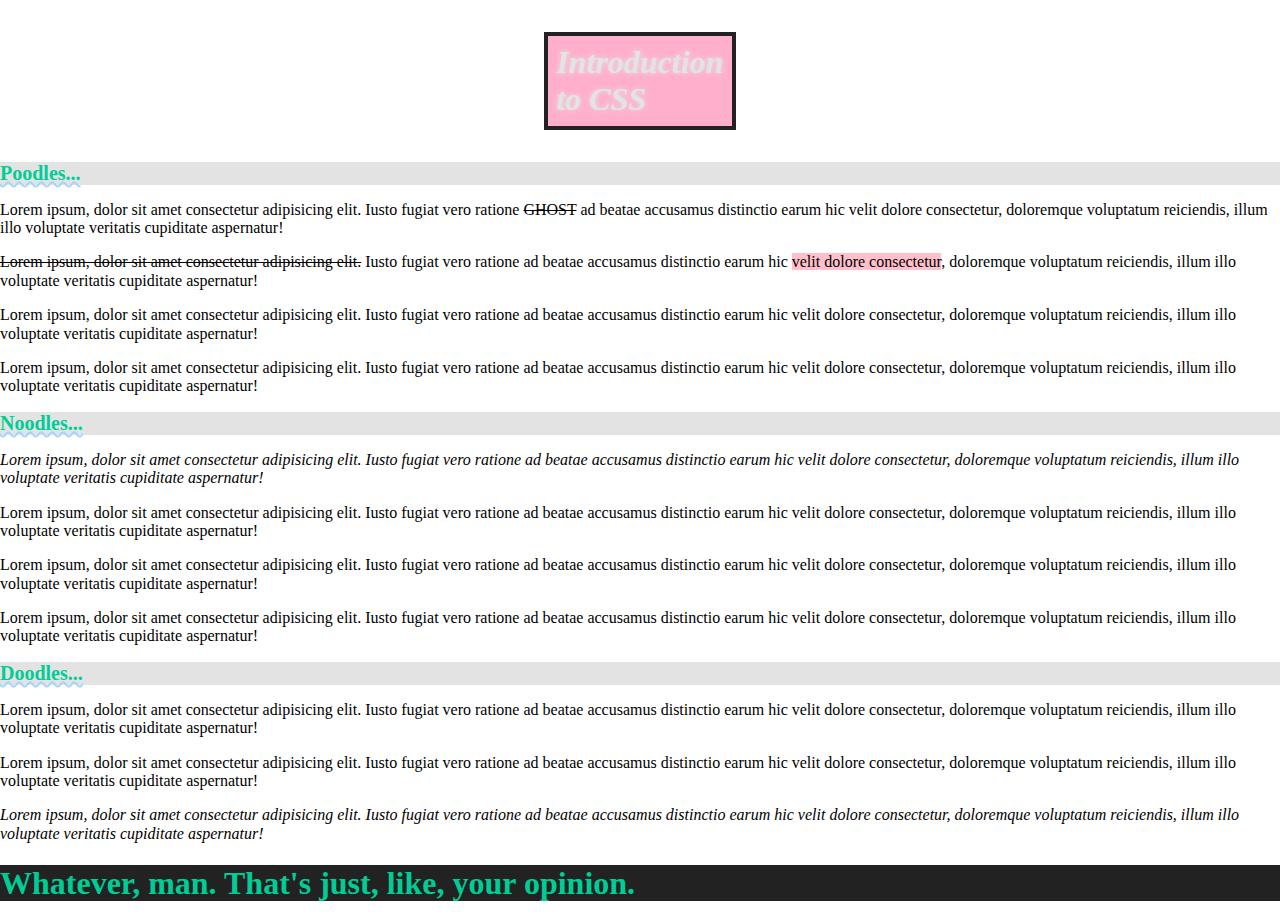
<file: index.html>
<!DOCTYPE html>
<html lang="en">
<head>
    <meta charset="UTF-8">
    <meta http-equiv="X-UA-Compatible" content="IE=edge">
    <meta name="viewport" content="width=device-width, initial-scale=1.0">
    <title>Intro to CSS</title>
    <link rel="stylesheet" href="./normalize.css">
    <link rel="stylesheet" href="./style.css">
</head>
<body>
    <h1 id="page-title">Introduction to CSS</h1>
    
    <main>
        <article>
            <h1>Poodles...</h1>

            <p class="author-bio" style="font-style:normal;">Lorem ipsum, dolor sit amet consectetur adipisicing elit. Iusto fugiat vero ratione <span class="cross-out">GHOST</span> ad beatae accusamus distinctio earum hic velit dolore consectetur, doloremque voluptatum reiciendis, illum illo voluptate veritatis cupiditate aspernatur!</p>
            <p><del>Lorem ipsum, dolor sit amet consectetur adipisicing elit.</del> Iusto fugiat vero ratione ad beatae accusamus distinctio earum hic <mark>velit dolore consectetur</mark>, doloremque voluptatum reiciendis, illum illo voluptate veritatis cupiditate aspernatur!</p>
            <p>Lorem ipsum, dolor sit amet consectetur adipisicing elit. Iusto fugiat vero ratione ad beatae accusamus distinctio earum hic velit dolore consectetur, doloremque voluptatum reiciendis, illum illo voluptate veritatis cupiditate aspernatur!</p>
            <p>Lorem ipsum, dolor sit amet consectetur adipisicing elit. Iusto fugiat vero ratione ad beatae accusamus distinctio earum hic velit dolore consectetur, doloremque voluptatum reiciendis, illum illo voluptate veritatis cupiditate aspernatur!</p>
        </article>
        <article>
            <h1>Noodles...</h1>

            <p class="author-bio">Lorem ipsum, dolor sit amet consectetur adipisicing elit. Iusto fugiat vero ratione ad beatae accusamus distinctio earum hic velit dolore consectetur, doloremque voluptatum reiciendis, illum illo voluptate veritatis cupiditate aspernatur!</p>
            <p>Lorem ipsum, dolor sit amet consectetur adipisicing elit. Iusto fugiat vero ratione ad beatae accusamus distinctio earum hic velit dolore consectetur, doloremque voluptatum reiciendis, illum illo voluptate veritatis cupiditate aspernatur!</p>
            <p>Lorem ipsum, dolor sit amet consectetur adipisicing elit. Iusto fugiat vero ratione ad beatae accusamus distinctio earum hic velit dolore consectetur, doloremque voluptatum reiciendis, illum illo voluptate veritatis cupiditate aspernatur!</p>
            <p>Lorem ipsum, dolor sit amet consectetur adipisicing elit. Iusto fugiat vero ratione ad beatae accusamus distinctio earum hic velit dolore consectetur, doloremque voluptatum reiciendis, illum illo voluptate veritatis cupiditate aspernatur!</p>
        </article>
        <article>
            <h1>Doodles...</h1>

            <p>Lorem ipsum, dolor sit amet consectetur adipisicing elit. Iusto fugiat vero ratione ad beatae accusamus distinctio earum hic velit dolore consectetur, doloremque voluptatum reiciendis, illum illo voluptate veritatis cupiditate aspernatur!</p>
            <p>Lorem ipsum, dolor sit amet consectetur adipisicing elit. Iusto fugiat vero ratione ad beatae accusamus distinctio earum hic velit dolore consectetur, doloremque voluptatum reiciendis, illum illo voluptate veritatis cupiditate aspernatur!</p>
            <p class="author-bio">Lorem ipsum, dolor sit amet consectetur adipisicing elit. Iusto fugiat vero ratione ad beatae accusamus distinctio earum hic velit dolore consectetur, doloremque voluptatum reiciendis, illum illo voluptate veritatis cupiditate aspernatur!</p>
        </article>
    </main>

    <script src="./main.js"></script>
</body>
</html>
</file>
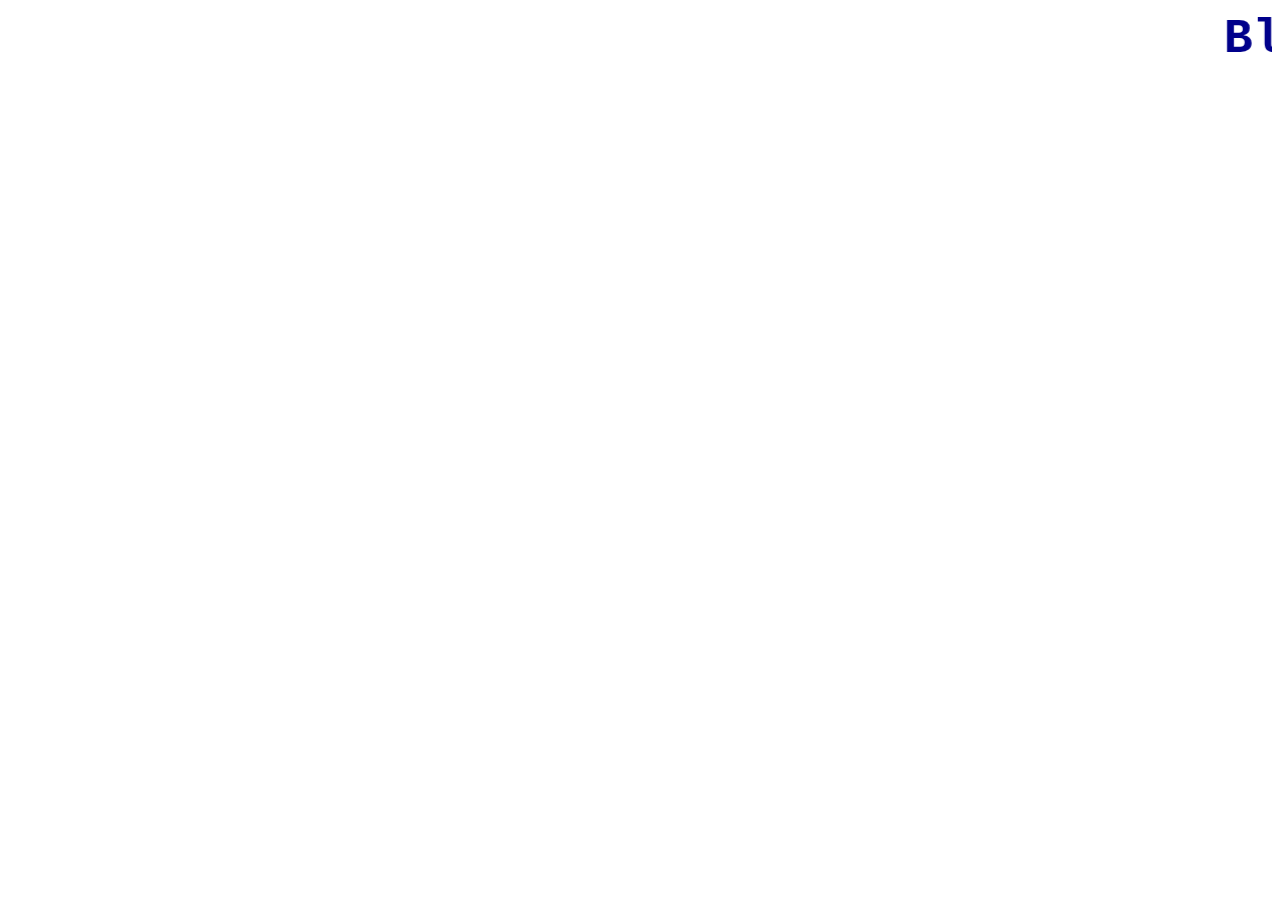
<file: 1997.html>
<html>
    <head>
        <title>Website from 1997</title>
    </head>
    <body>

        <center>
            <h1>
                <marquee>
                    <font face="Courier New" size="18" color="darkblue">
                        Blast from the <i>Past</i>:
                    </font> 
                    <font face="Comic Sans" size="18" color="purple">
                        <b>
                            <blink>
                                1997
                            </blink>
                        </b>
                    </font>
                </marquee>
            </h1>
        </center>
        
    </body>
</html>
</file>
<file: style.css>
* {
    box-sizing: border-box;
}

html {
    font-size: 1rem;
    --primary-color: rgb(255, 175, 204);
    --accent-color: rgb(162, 210, 255);
    --white: rgb(227, 227, 227);
    --black: rgb(34, 34, 34);
    --alert: rgb(253, 255, 182);
    --danger: rgb(249, 65, 68);
}

article > h1 {
    font-size: 1.25rem;
    background-color: var(--white);
    text-decoration: var(--accent-color) wavy underline;
}

h1 {
    color: rgb(0, 205, 150);
    background-color: var(--black);
}

p {
    font-size: 1rem;
}

p.author-bio, #page-title {
    font-style: italic;
}

#page-title {
    background-color: var(--primary-color);
    text-shadow: 0px 0px 0.35rem var(--white);
    color: var(--white);
    font-size: 2rem;
    padding: 0.5rem;
    border: 0.25rem solid var(--black);
    width: min-content;
    margin: 2rem auto;
}

.cross-out {
    text-decoration: line-through;
}

mark {
    background-color: pink;
}
</file>
